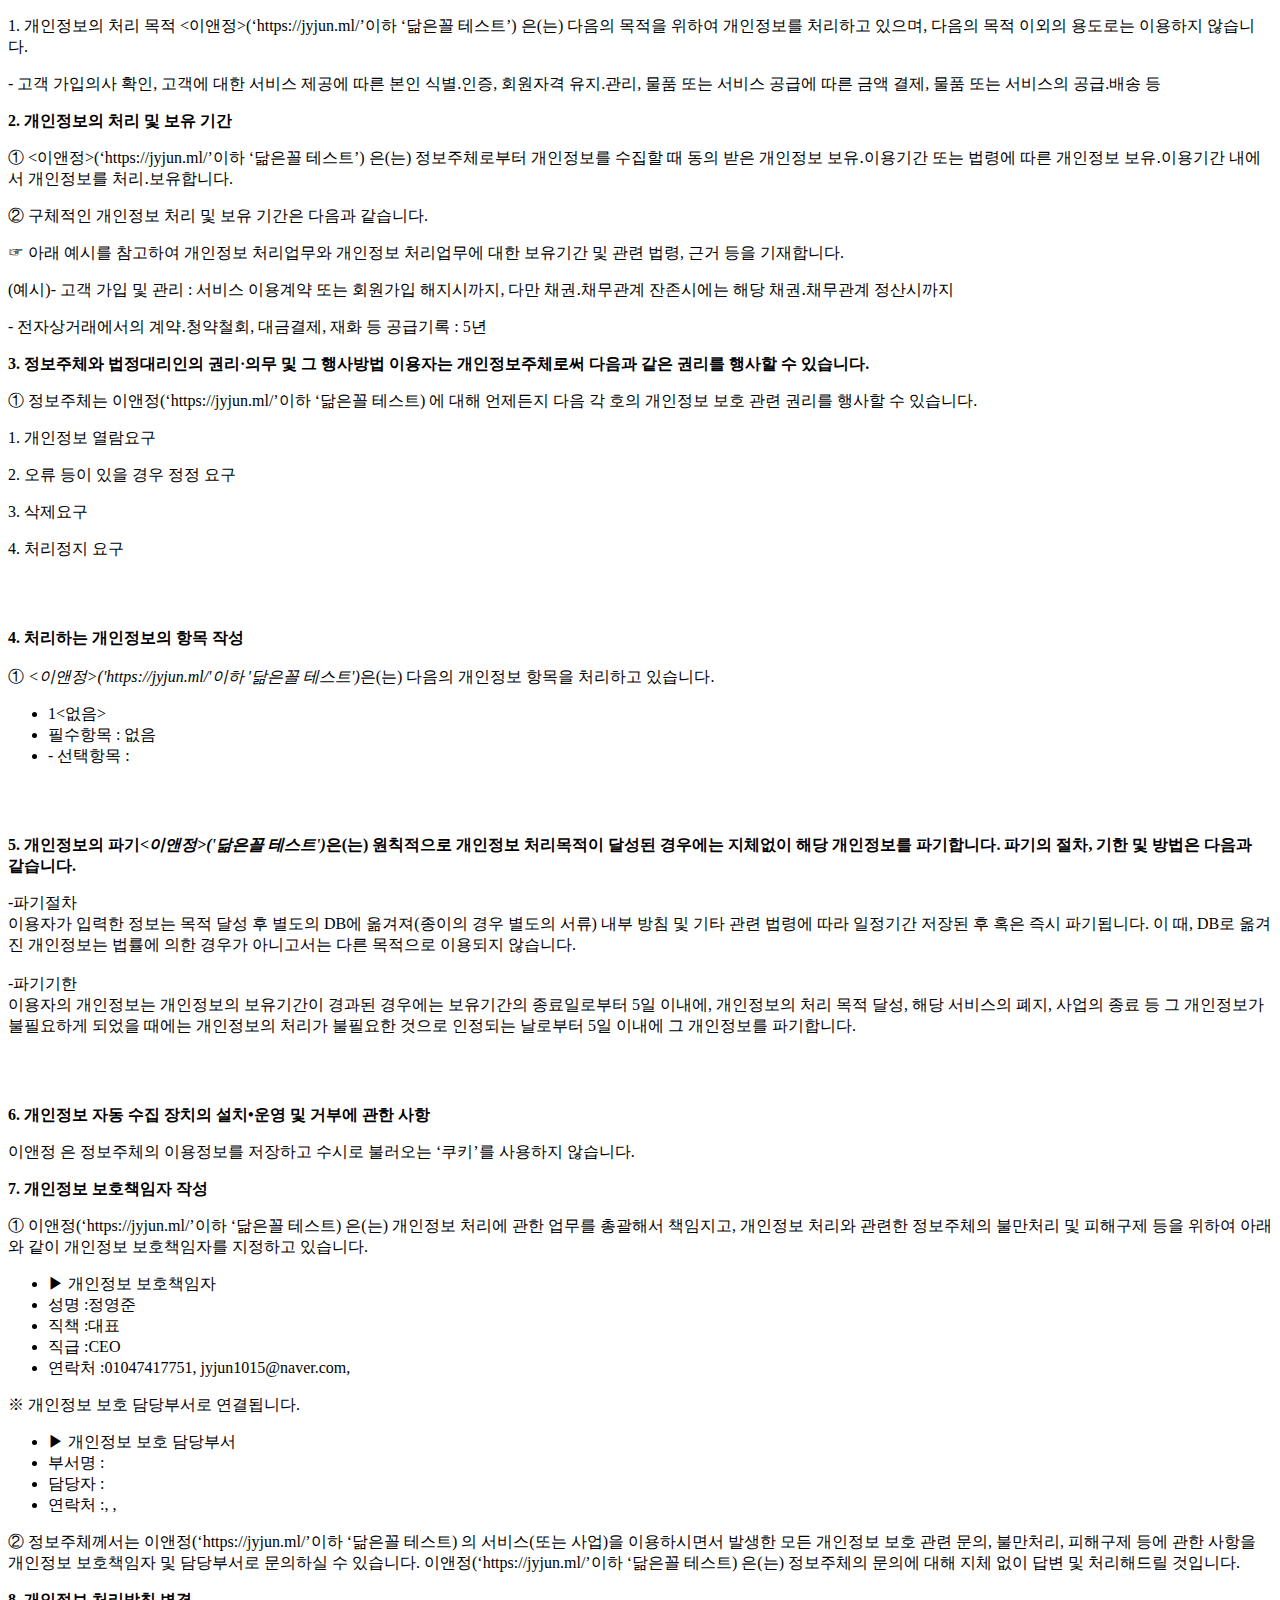
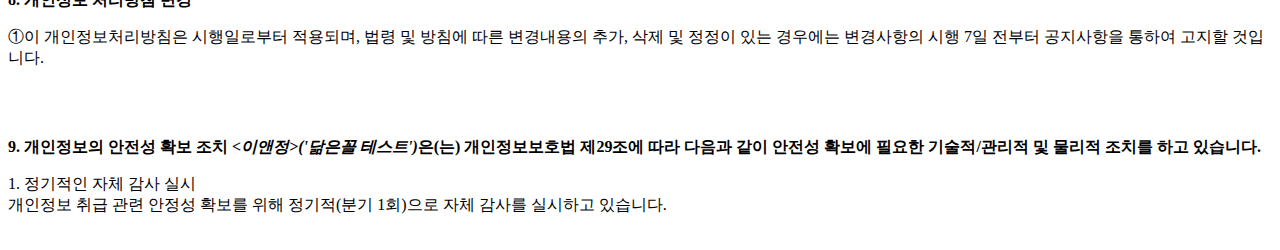
<file: privacy.html>
<!DOCTYPE html PUBLIC "-//W3C//DTD XHTML 1.0 Transitional//EN" "http://www.w3.org/TR/xhtml1/DTD/xhtml1-transitional.dtd">
<html xmlns="http://www.w3.org/1999/xhtml" xml:lang="ko" lang="ko">
<head>
<meta http-equiv="Content-Type" content="text/html; charset=UTF-8">


<title>개인정보처리방침</title>
</head>
<body>
	<p><p class='sub_p mgt10'><span class='colorLightBlue'>1. 개인정보의 처리 목적</span> <이앤정>(‘https://jyjun.ml/’이하 ‘닮은꼴 테스트’) 은(는) 다음의 목적을 위하여 개인정보를 처리하고 있으며, 다음의 목적 이외의 용도로는 이용하지 않습니다.</p><p class='sub_p'> - 고객 가입의사 확인, 고객에 대한 서비스 제공에 따른 본인 식별.인증, 회원자격 유지.관리, 물품 또는 서비스 공급에 따른 금액 결제, 물품 또는 서비스의 공급.배송 등</p><p class='sub_p mgt30'><strong>2. 개인정보의 처리 및 보유 기간</strong></p><p class='sub_p mgt10'>① <이앤정>(‘https://jyjun.ml/’이하 ‘닮은꼴 테스트’) 은(는) 정보주체로부터 개인정보를 수집할 때 동의 받은 개인정보 보유․이용기간 또는 법령에 따른 개인정보 보유․이용기간 내에서 개인정보를 처리․보유합니다.</p><p class='sub_p mgt10'>② 구체적인 개인정보 처리 및 보유 기간은 다음과 같습니다.</p><p class='sub_p'>☞ 아래 예시를 참고하여 개인정보 처리업무와  개인정보 처리업무에 대한 보유기간 및 관련 법령, 근거 등을 기재합니다.</p><p class='sub_p'>(예시)- 고객 가입 및 관리 : 서비스 이용계약 또는 회원가입 해지시까지, 다만 채권․채무관계 잔존시에는 해당 채권․채무관계 정산시까지</p><p class='sub_p'>- 전자상거래에서의 계약․청약철회, 대금결제, 재화 등 공급기록 : 5년 </p>

<p class="lh6 bs4"><strong>3. 정보주체와 법정대리인의 권리·의무 및 그 행사방법 이용자는 개인정보주체로써 다음과 같은 권리를 행사할 수 있습니다.</strong></p><p class="ls2">① 정보주체는 이앤정(‘https://jyjun.ml/’이하 ‘닮은꼴 테스트) 에 대해 언제든지 다음 각 호의 개인정보 보호 관련 권리를 행사할 수 있습니다.</p><p class='sub_p'>1. 개인정보 열람요구</p><p class='sub_p'> 2. 오류 등이 있을 경우 정정 요구</p><p class='sub_p'> 3. 삭제요구</p><p class='sub_p'> 4. 처리정지 요구</p></br></br><p class='lh6 bs4'><strong>4. 처리하는 개인정보의 항목 작성 </strong></br></br> ① <em class="emphasis"><이앤정>('https://jyjun.ml/'이하  '닮은꼴 테스트')</em>은(는) 다음의 개인정보 항목을 처리하고 있습니다.</p><ul class='list_indent2 mgt10'><li class='tt'>1<없음></li><li>필수항목 : 없음</li><li>- 선택항목 : </li></ul></br></br><p class='lh6 bs4'><strong>5. 개인정보의 파기<em class="emphasis"><이앤정>('닮은꼴 테스트')</em>은(는) 원칙적으로 개인정보 처리목적이 달성된 경우에는 지체없이 해당 개인정보를 파기합니다. 파기의 절차, 기한 및 방법은 다음과 같습니다.</strong></p><p class='ls2'>-파기절차</br>이용자가 입력한 정보는 목적 달성 후 별도의 DB에 옮겨져(종이의 경우 별도의 서류) 내부 방침 및 기타 관련 법령에 따라 일정기간 저장된 후 혹은 즉시 파기됩니다. 이 때, DB로 옮겨진 개인정보는 법률에 의한 경우가 아니고서는 다른 목적으로 이용되지 않습니다.</br></br>-파기기한</br>이용자의 개인정보는 개인정보의 보유기간이 경과된 경우에는 보유기간의 종료일로부터 5일 이내에, 개인정보의 처리 목적 달성, 해당 서비스의 폐지, 사업의 종료 등 그 개인정보가 불필요하게 되었을 때에는 개인정보의 처리가 불필요한 것으로 인정되는 날로부터 5일 이내에 그 개인정보를 파기합니다.</p><p class='sub_p mgt10'></p></br></br><p class="lh6 bs4"><strong>6. 개인정보 자동 수집 장치의 설치•운영 및 거부에 관한 사항</strong></p><p class="ls2">이앤정 은 정보주체의 이용정보를 저장하고 수시로 불러오는 ‘쿠키’를 사용하지 않습니다.<p class='sub_p mgt30'><strong>7. 개인정보 보호책임자 작성 </strong></p><p class='sub_p mgt10'> ①  <span class='colorLightBlue'>이앤정(‘https://jyjun.ml/’이하 ‘닮은꼴 테스트)</span> 은(는) 개인정보 처리에 관한 업무를 총괄해서 책임지고, 개인정보 처리와 관련한 정보주체의 불만처리 및 피해구제 등을 위하여 아래와 같이 개인정보 보호책임자를 지정하고 있습니다.</p><ul class='list_indent2 mgt10'><li class='tt'>▶ 개인정보 보호책임자 </li><li>성명 :정영준</li><li>직책 :대표</li><li>직급 :CEO</li><li>연락처 :01047417751, jyjun1015@naver.com, </li></ul><p class='sub_p'>※ 개인정보 보호 담당부서로 연결됩니다.<p/> <ul class='list_indent2 mgt10'><li class='tt'>▶ 개인정보 보호 담당부서</li><li>부서명 :</li><li>담당자 :</li><li>연락처 :, , </li></ul><p class='sub_p'>② 정보주체께서는 이앤정(‘https://jyjun.ml/’이하 ‘닮은꼴 테스트) 의 서비스(또는 사업)을 이용하시면서 발생한 모든 개인정보 보호 관련 문의, 불만처리, 피해구제 등에 관한 사항을 개인정보 보호책임자 및 담당부서로 문의하실 수 있습니다. 이앤정(‘https://jyjun.ml/’이하 ‘닮은꼴 테스트) 은(는) 정보주체의 문의에 대해 지체 없이 답변 및 처리해드릴 것입니다.</p><p class='sub_p mgt30'><strong>8. 개인정보 처리방침 변경 </strong></p><p class='sub_p mgt10'>①이 개인정보처리방침은 시행일로부터 적용되며, 법령 및 방침에 따른 변경내용의 추가, 삭제 및 정정이 있는 경우에는 변경사항의 시행 7일 전부터 공지사항을 통하여 고지할 것입니다.</p></br></br><p class='lh6 bs4'><strong>9. 개인정보의 안전성 확보 조치 <em class="emphasis"><이앤정>('닮은꼴 테스트')</em>은(는) 개인정보보호법 제29조에 따라 다음과 같이 안전성 확보에 필요한 기술적/관리적 및 물리적 조치를 하고 있습니다.</strong></p><p class='sub_p mgt10'>1. 정기적인 자체 감사 실시</br> 개인정보 취급 관련 안정성 확보를 위해 정기적(분기 1회)으로 자체 감사를 실시하고 있습니다.</br></br></p></p>
</body>
</html>
</file>
